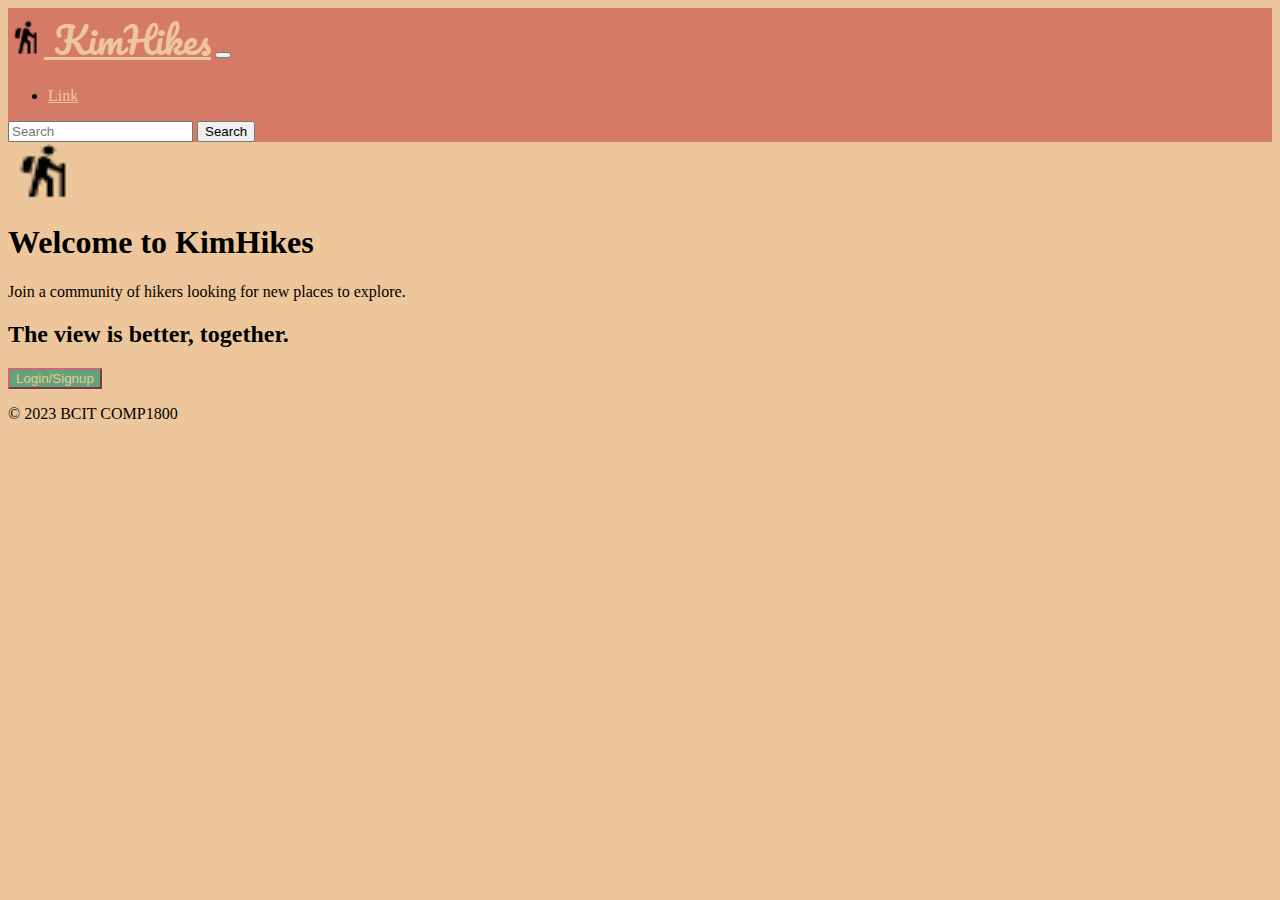
<file: index.html>
<!DOCTYPE html>
<html lang="en">

<head>
    <title>My BCIT Project</title>
    <meta name="comp1800 template" content="My 1800 App">

    <!-- Required meta tags -->
    <meta charset="utf-8">
    <meta name="viewport" content="width=device-width, initial-scale=1">

    <!-- Bootstrap Library CSS CDN go here -->
    <link href="https://cdn.jsdelivr.net/npm/bootstrap@5.3.2/dist/css/bootstrap.min.css" rel="stylesheet"
        integrity="sha384-T3c6CoIi6uLrA9TneNEoa7RxnatzjcDSCmG1MXxSR1GAsXEV/Dwwykc2MPK8M2HN" crossorigin="anonymous">

    <!-- Boostrap Library JS CDN  go here -->
    <script src="https://cdn.jsdelivr.net/npm/bootstrap@5.3.2/dist/js/bootstrap.bundle.min.js"
        integrity="sha384-C6RzsynM9kWDrMNeT87bh95OGNyZPhcTNXj1NW7RuBCsyN/o0jlpcV8Qyq46cDfL" crossorigin="anonymous">
    </script>


    <!-- Other libraries go here -->
    <link rel="preconnect" href="https://fonts.googleapis.com">
    <link rel="preconnect" href="https://fonts.gstatic.com" crossorigin>
    <link href="https://fonts.googleapis.com/css2?family=Pacifico&display=swap" rel="stylesheet">

    <!-- Link to styles of your own -->
    <link rel="stylesheet" href="./styles/style.css">

</head>

<body>
    <!------------------------------>
    <!-- Your HTML Layout go here -->
    <!------------------------------>

    <nav class="navbar navbar-expand-lg navbar-light bg-info">
        <div class="container-fluid">
            <a class="navbar-brand" href="#">
                <img src="images/hikeicon.png" height="36">
                KimHikes</a>
            <button class="navbar-toggler" type="button" data-bs-toggle="collapse"
                data-bs-target="#navbarSupportedContent" aria-controls="navbarSupportedContent" aria-expanded="false"
                aria-label="Toggle navigation">
                <span class="navbar-toggler-icon"></span>
            </button>
            <div class="collapse navbar-collapse" id="navbarSupportedContent">
                <ul class="navbar-nav me-auto mb-2 mb-lg-0">
                    <li class="nav-item">
                        <a class="nav-link" href="#">Link</a>
                    </li>
                </ul>
                <form class="d-flex">
                    <input class="form-control me-2" type="search" placeholder="Search" aria-label="Search">
                    <button class="btn btn-outline-success" type="submit">Search</button>
                </form>
            </div>
        </div>
    </nav>

    <div class="px-4 py-5 my-5 text-center">
        <img class="d-block mx-auto mb-4" src="images/hikeicon.png" alt="" width="72" height="57">
        <h1 class="display-5 fw-bold">Welcome to KimHikes</h1>
        <div class="col-lg-6 mx-auto">
            <p class="lead mb-4">Join a community of hikers looking for new places to explore.</p>
            <h2>The view is better, together.</h2>
            <div class="d-grid gap-2 d-sm-flex justify-content-sm-center">
                <button type="button" class="btn btn-info btn-lg px-4 gap-3">Login/Signup</button>
            </div>
        </div>
    </div>

    <!-- copyright footer -->
    <footer class="d-flex flex-wrap justify-content-between align-items-center py-3 my-4 border-top">
        <p class="col-md-4 mb-0 text-muted">&copy; 2023 BCIT COMP1800</p>
        <a href="/"
            class="col-md-4 d-flex align-items-center justify-content-center mb-3 mb-md-0 me-md-auto link-dark text-decoration-none">
            <svg class="bi me-2" width="40" height="32">
                <use xlink:href="#bootstrap" />
            </svg>
        </a>
    </footer>

    <!---------------------------------------------->
    <!-- Your own JavaScript functions go here    -->
    <!---------------------------------------------->
    <!-- Link to scripts of your own -->
    <!-- <script src="./scripts/script.js"></script> -->

</body>

</html>
</file>
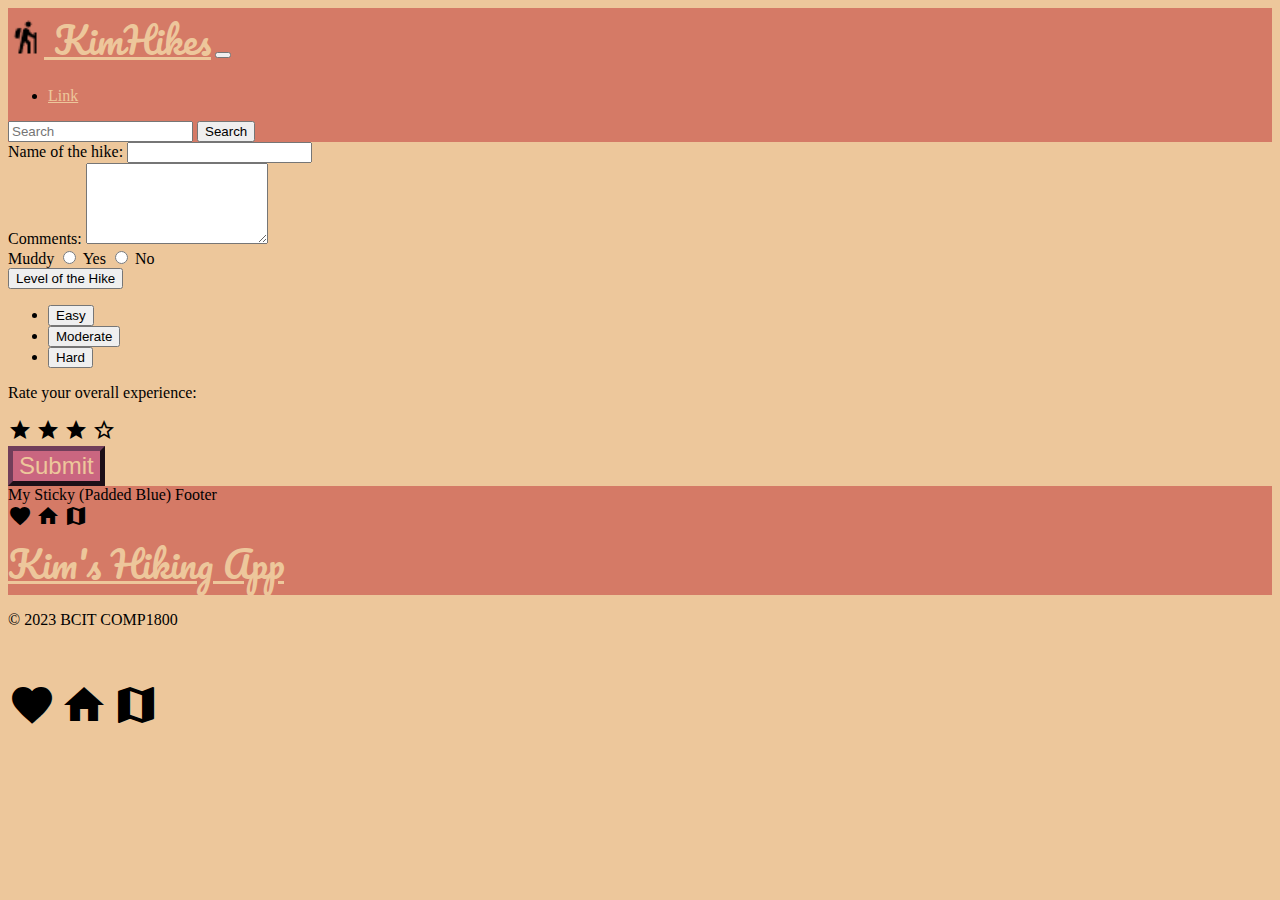
<file: review.html>
<!DOCTYPE html>
<html lang="en">

<head>
    <title>My BCIT Project</title>
    <meta name="comp1800 template" content="My 1800 App">

    <!-- Required meta tags -->
    <meta charset="utf-8">
    <meta name="viewport" content="width=device-width, initial-scale=1">

    <!-- Bootstrap Library CSS CDN go here -->
    <link href="https://cdn.jsdelivr.net/npm/bootstrap@5.3.2/dist/css/bootstrap.min.css" rel="stylesheet"
        integrity="sha384-T3c6CoIi6uLrA9TneNEoa7RxnatzjcDSCmG1MXxSR1GAsXEV/Dwwykc2MPK8M2HN" crossorigin="anonymous">

    <!-- Boostrap Library JS CDN  go here -->
    <script src="https://cdn.jsdelivr.net/npm/bootstrap@5.3.2/dist/js/bootstrap.bundle.min.js"
        integrity="sha384-C6RzsynM9kWDrMNeT87bh95OGNyZPhcTNXj1NW7RuBCsyN/o0jlpcV8Qyq46cDfL" crossorigin="anonymous">
    </script>
    
    <!-- Other libraries go here -->
    <link rel="preconnect" href="https://fonts.googleapis.com">
    <link rel="preconnect" href="https://fonts.gstatic.com" crossorigin>
    <link href="https://fonts.googleapis.com/css2?family=Pacifico&display=swap" rel="stylesheet">
    <!-- Google Icons (Material Design)-->
    <link href="https://fonts.googleapis.com/icon?family=Material+Icons" rel="stylesheet">

    <!-- Link to styles of your own -->
    <link rel="stylesheet" href="./styles/style.css">

</head>

<body>
    <!------------------------------>
    <!-- Your HTML Layout go here -->
    <!------------------------------>

    <nav class="navbar navbar-expand-lg navbar-light bg-info">
        <div class="container-fluid">
            <a class="navbar-brand" href="#">
                <img src="images/hikeicon.png" height="36">
                KimHikes</a>
            <button class="navbar-toggler" type="button" data-bs-toggle="collapse"
                data-bs-target="#navbarSupportedContent" aria-controls="navbarSupportedContent" aria-expanded="false"
                aria-label="Toggle navigation">
                <span class="navbar-toggler-icon"></span>
            </button>
            <div class="collapse navbar-collapse" id="navbarSupportedContent">
                <ul class="navbar-nav me-auto mb-2 mb-lg-0">
                    <li class="nav-item">
                        <a class="nav-link" href="#">Link</a>
                    </li>
                </ul>
                <form class="d-flex">
                    <input class="form-control me-2" type="search" placeholder="Search" aria-label="Search">
                    <button class="btn btn-outline-success" type="submit">Search</button>
                </form>
            </div>
        </div>
    </nav>
    <!-- form -->
    <form action="" class="container">
        <!-- Basic Text Input Field (form) -->
        <div class="card-body form-group">
            <label for="hikename">Name of the hike:</label>
            <input type="text" id="hikename" class="form-control">
        </div>
        <!-- Basic Text Area (form) -->
        <div class="card-body form-group mb-3 mt-3">
            <label for="comment">Comments:</label>
            <textarea class="form-control" rows="5" id="comment" name="text"></textarea>
        </div>
        <!-- Basic Radio Buttons (form) -->
        <div class="card-body form-group">
            <div id="group">
              <label style="width: 100px;">Muddy</label>
              <input type="radio" value="val1" name="mud">
              <label style="width: 50px;">Yes</label>
              <input type="radio" value="val2" name="mud">
              <label style="width: 50px;">No</label>
            </div>
         </div>
        <!-- Basic Dropdown (form) -->
        <div class="card-body form-group dropdown">
            <button class="btn btn-secondary dropdown-toggle" type="button" id="dropdownMenu" data-bs-toggle="dropdown" aria-expanded="false">
              Level of the Hike
            </button>
            <ul class="dropdown-menu" aria-labelledby="dropdownMenu2">
              <li><button class="dropdown-item" type="button" id="leveleasy">Easy</button></li>
              <li><button class="dropdown-item" type="button" id="levelmoderate">Moderate</button></li>
              <li><button class="dropdown-item" type="button" id="levelhard">Hard</button></li>
            </ul>
        </div>
        <!-- Basic Icons (form) -->
        <div class="card-body">
            <p>Rate your overall experience:</p>
            <span class="material-icons" id="star1">star</span>
            <span class="material-icons" id="star2">star</span>
            <span class="material-icons" id="star3">star</span>
           <span class="material-icons" id="star4">star_outline</span>
       </div>
        <!-- Basic Block Button -->
        <div class="card-body d-grid gap-2">
            <button id="submit" class="btn btn-primary" type="button">Submit</button>
        </div>
        <!-- Basic Footer -->
        <div class="fixed-bottom py-3 bg-info">
            <div class="container text-center">
                My Sticky (Padded Blue) Footer
            </div>
        </div>
        <!-- Justify Contents -->
        <footer class="navbar justify-content-evenly bg-info fixed-bottom">
            <div class="container">
                    <span class="material-icons">favorite</span>
                    <span class="material-icons">home</span>
                    <span class="material-icons">map</span>
            </div>
       </footer>
       <nav class="navbar navbar-light bg-info">
        <div class="container py-3">
              <a class="navbar-brand" href="#">Kim's Hiking App</a>
        </div>
        </nav>
    </form>

    <!-- copyright footer -->
    <footer class="d-flex flex-wrap justify-content-between align-items-center py-3 my-4 border-top">
        <p class="col-md-4 mb-0 text-muted">&copy; 2023 BCIT COMP1800</p>
        <a href="/"
            class="col-md-4 d-flex align-items-center justify-content-center mb-3 mb-md-0 me-md-auto link-dark text-decoration-none">
            <svg class="bi me-2" width="40" height="32">
                <use xlink:href="#bootstrap" />
            </svg>
        </a>
    </footer>

    <footer class="navbar justify-content-evenly fixed-bottom bg-success">
        <div class="container">
             <span class="material-icons md-48">favorite</span>
             <span class="material-icons md-48">home</span>
             <span class="material-icons md-48">map</span>
        </div>
    </footer>

    <!---------------------------------------------->
    <!-- Your own JavaScript functions go here    -->
    <!---------------------------------------------->
    <!-- Link to scripts of your own -->
    <!-- <script src="./scripts/script.js"></script> -->

</body>

</html>
</file>
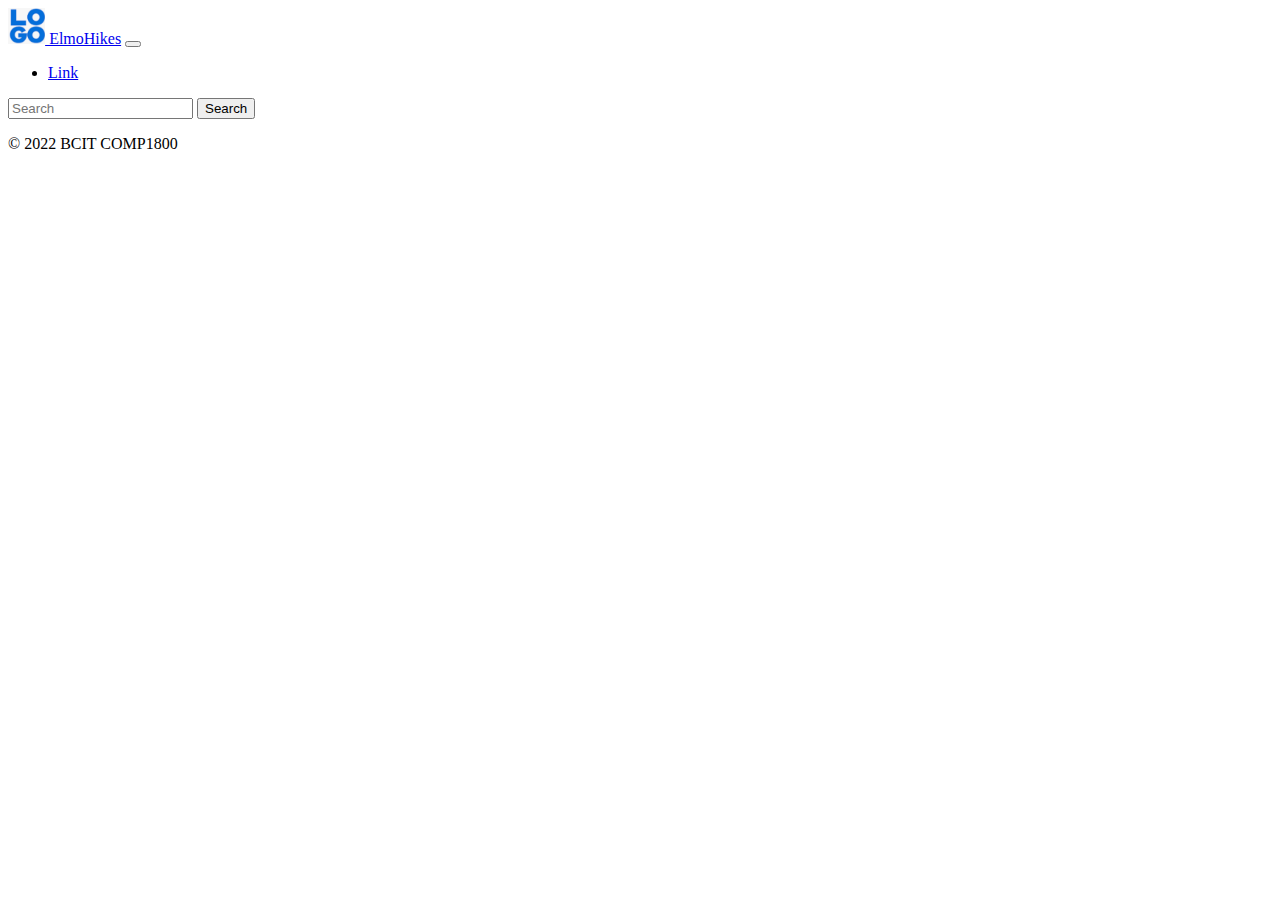
<file: skeleton.html>
<!DOCTYPE html>
<html lang="en">

<head>
    <title>My BCIT Project</title>
    <meta name="comp1800 template" content="My 1800 App">

    <!-- Required meta tags -->
    <meta charset="utf-8">
    <meta name="viewport" content="width=device-width, initial-scale=1">

    <!-- Bootstrap Library CSS CDN go here -->
    <link href="https://cdn.jsdelivr.net/npm/bootstrap@5.3.2/dist/css/bootstrap.min.css" rel="stylesheet"
        integrity="sha384-T3c6CoIi6uLrA9TneNEoa7RxnatzjcDSCmG1MXxSR1GAsXEV/Dwwykc2MPK8M2HN" crossorigin="anonymous">

    <!-- Boostrap Library JS CDN  go here -->
    <script src="https://cdn.jsdelivr.net/npm/bootstrap@5.3.2/dist/js/bootstrap.bundle.min.js"
        integrity="sha384-C6RzsynM9kWDrMNeT87bh95OGNyZPhcTNXj1NW7RuBCsyN/o0jlpcV8Qyq46cDfL" crossorigin="anonymous">
    </script>
    
    <!-- Other libraries go here -->

    <!-- Link to styles of your own -->
    <!-- <link rel="stylesheet" href="./styles/style.css"> -->

</head>

<body>
    <!------------------------------>
    <!-- Your HTML Layout go here -->
    <!------------------------------>

    <nav class="navbar navbar-expand-lg navbar-light bg-info">
        <div class="container-fluid">
            <a class="navbar-brand" href="#">
                <img src="./images/image.jpg" height="36">
                ElmoHikes</a>
            <button class="navbar-toggler" type="button" data-bs-toggle="collapse"
                data-bs-target="#navbarSupportedContent" aria-controls="navbarSupportedContent" aria-expanded="false"
                aria-label="Toggle navigation">
                <span class="navbar-toggler-icon"></span>
            </button>
            <div class="collapse navbar-collapse" id="navbarSupportedContent">
                <ul class="navbar-nav me-auto mb-2 mb-lg-0">
                    <li class="nav-item">
                        <a class="nav-link" href="#">Link</a>
                    </li>
                </ul>
                <form class="d-flex">
                    <input class="form-control me-2" type="search" placeholder="Search" aria-label="Search">
                    <button class="btn btn-outline-success" type="submit">Search</button>
                </form>
            </div>
        </div>
    </nav>

    <!-- copyright footer -->
    <footer class="d-flex flex-wrap justify-content-between align-items-center py-3 my-4 border-top">
        <p class="col-md-4 mb-0 text-muted">&copy; 2022 BCIT COMP1800</p>
        <a href="/"
            class="col-md-4 d-flex align-items-center justify-content-center mb-3 mb-md-0 me-md-auto link-dark text-decoration-none">
            <svg class="bi me-2" width="40" height="32">
                <use xlink:href="#bootstrap" />
            </svg>
        </a>
    </footer>

    <!---------------------------------------------->
    <!-- Your own JavaScript functions go here    -->
    <!---------------------------------------------->
    <!-- Link to scripts of your own -->
    <!-- <script src="./scripts/script.js"></script> -->

</body>

</html>
</file>
<file: styles/style.css>
/*
* --------------------------------------------
* These are some styles of customizing 
* to over-ride the default bootstrap ones
*---------------------------------------------
*/

/*Given Colors:
*Darkest: #713E5A
*Accent: #63A375
*Light: #EDC79B
*Medium: #D57A66
*Dark: #CA6680
*/
.bg-info {
    background-color: #D57A66 !important; /* Medium shade for navbar */
}

.navbar-light .navbar-brand, .navbar-light .navbar-nav .nav-link {
    color: #EDC79B; /* Light shade for brand name & nav links for contrast */
}

.btn-info {
    color: #EDC79B; /* Light shade for text on info button */
    background-color: #63A375; /* Accent color for button background */
    border-color: #CA6680; /* Dark shade for button border */
}

.btn-primary {
    color: #EDC79B; /* Light shade for text */
    font-size: 150%;
    background-color: #CA6680; /* Dark shade for primary button background */
    border-color: #713E5A; /* Darkest shade for border */
    border-width: thick;
}

body {
    background-color: #EDC79B; /* Light shade for body background */
}

.navbar-brand{
    font-family: 'Pacifico', cursive; /*change the font name for what you have*/
    font-size: 2.25rem;
}

.material-icons.md-18 { font-size: 18px; }
.material-icons.md-24 { font-size: 24px; }
.material-icons.md-36 { font-size: 36px; }
.material-icons.md-48 { font-size: 48px; }
</file>
